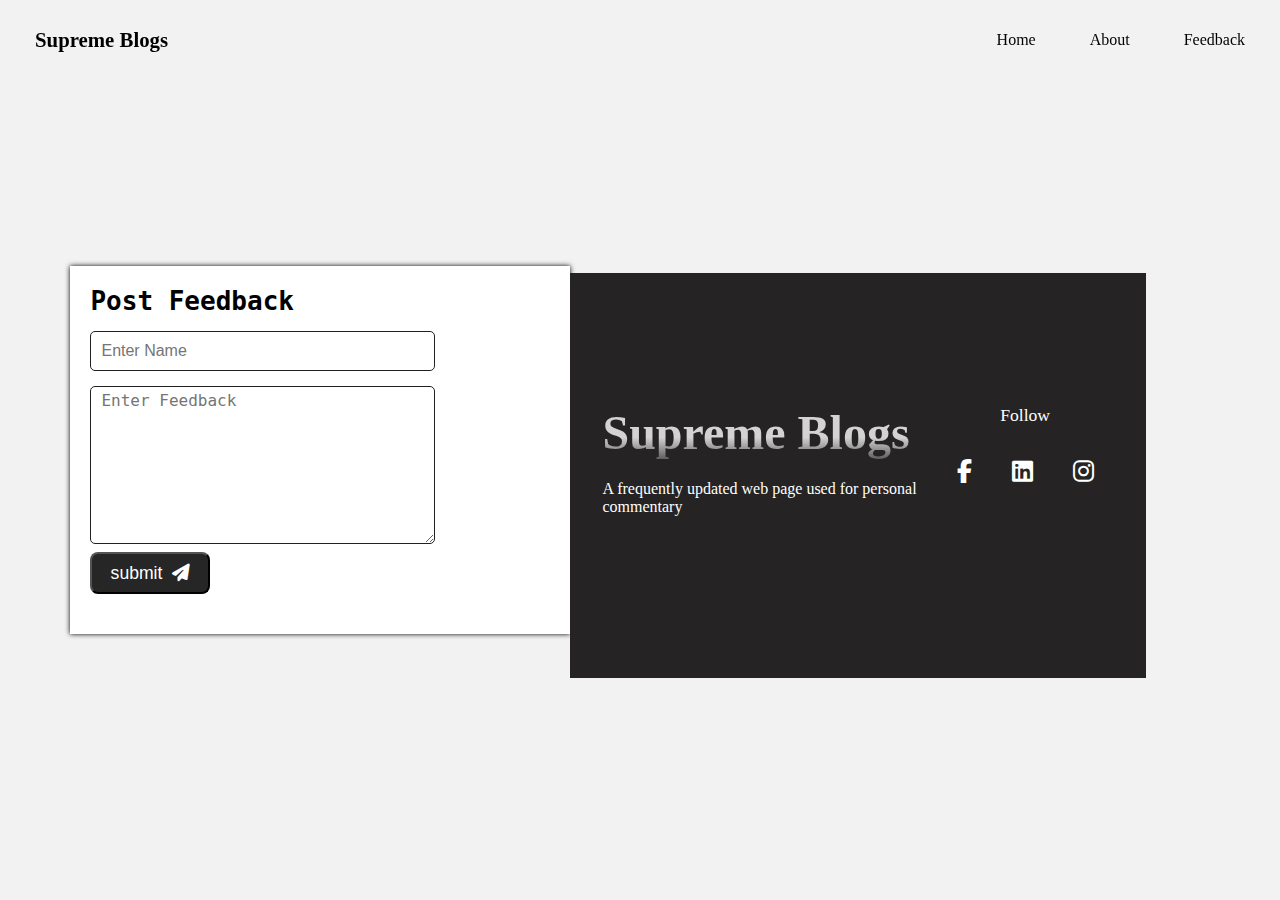
<file: contact.html>
<!DOCTYPE html>
<html lang="en">
<head>
    <meta charset="UTF-8">
    <meta name="viewport" content="width=device-width, initial-scale=1.0">

    <title>Comment Section</title>
    <link rel="stylesheet" href="styles.css">
    <link rel="stylesheet" href="comment.css">
    <link rel="stylesheet" href="https://cdnjs.cloudflare.com/ajax/libs/font-awesome/6.5.1/css/all.min.css">

</head>
<body>

  <div class="header_container">
    <header>
        <div class="nav-bar">
            <a href="#" class="logo">Supreme Blogs</a>
            <div class="navigation">
                <div class="nav-items">
                    <div class="nav-close-btn"></div>
                    <a class="active" href="index.html">Home</a>
                    <a href="#about">About</a>
                    
                    <a href="">Feedback</a>
                </div>
            </div>
            <div class="nav-menu-btn"></div>
        </div>
 </header>
</div>
  
   <section>
    <div class="container">

      <form name="submit-to-google-sheet" >
        <h1>Post Feedback</h1> 
          <br>
         <div class="userName">
          
          <input class="" name="Name" placeholder="Enter Name" id="NAME" type="text">
         </div>
         <br>
         <div class="userComment">
          <textarea name="Message" name="" placeholder="Enter Feedback" id="COMMENT" cols="30" rows="8"></textarea>
         </div>
  
         <button type="submit" class="sub">submit <i class="fas fa-paper-plane"></i></button>
      </form>
      <span id="msg"></span>
    </div>
    
   </section>

   
  <section>
    <footer>
      <div class="footer-container">
          <div class="about group">
              <h2>Supreme Blogs</h2>
              <p> A frequently updated web page used for personal commentary</p>
              
          </div>
          <div class="hr"></div>
       
          <div class="hr"></div>
          <div class="follow group">
              <h3>Follow</h3>
              <ul>
                  <li><a href="https://www.facebook.com/abhiraj.gaikwad.568?mibextid=ZbWKwL"><i class="fab fa-facebook-f"></i></a></li>
                  <li><a href="https://www.linkedin.com/in/abhiraj-gaikwad-63a448257"><i class="fab fa-linkedin"></i></a></li>
                  <li><a href=""><i class="fab fa-instagram"></i></a></li>
              </ul>
          </div> 
      </div>
      
  </footer>
  </section>
    
  

    <!-- <script>
        "use strict";

        const userId = {
            name:null,
            identity: null,
            image:null,
            message:null,
            date:null
        }

       const userComment = document.querySelector(".usercomment");
       const publishBtn = document.querySelector("#publish");
       const comments = document.querySelector(".comments");
       const userName = document.querySelector(".user");

       userComment.addEventListener("input", e => {
          if(!userComment.value) {
            publishBtn.setAttribute("disabled","disabled");
            publishBtn.classList.remove("abled");
          }
          else{
            publishBtn.removeAttribute("disabled");
            publishBtn.classList.add("abled")
          }
       })



       function addPost() {
         
        if(!userComment.value) return ;
        userId.name = userName.value;
          if(userId.name === "Anonymous"){
            userId.identity = false;
            userId.image = "anonymous.png"
          }
          else{
            userId.identity = true;
            userId.image = "user.png";
          }

          userId.message = userComment.value;
          userId.date = new Date().toLocaleString();
          let published = 
          `<div class="parents">
            
            <div>
                <h1>${userId.name}</h1>
                <p>${userId.message}</p>
               
                <span class="date">${userId.date}</span>
                </div>
            </div>`;

            comments.innerHTML += published;
            userComment.value = "";
       }

       publishBtn.addEventListener("click", addPost)

    </script> -->

 

<!-- <script>
  const scriptURL = 'https://script.google.com/macros/s/AKfycbzTiV_vIPGLWIWDTvNyENtVR_ShxxeT_Fp353qSCswiGpT6rvwzNbys8fqCoVuU-GI3MA/exec'
  const form = document.forms['submit-to-google-sheet']
  const msg = document.getElementById("msg")

  form.addEventListener('submit', e => {
    e.preventDefault()
    fetch(scriptURL, { method: 'POST', body: new FormData(form)})
      .then(response => {
           msg.innerHTML = "Message sent Successfully !"
           setTimeout(function (){
              msg.innerHTML= ""
           },4000)
           form.reset()
      })
      .catch(error => console.error('Error!', error.message))
  })
</script> -->

<script>
  const scriptURL = 'https://script.google.com/macros/s/AKfycbw7sJ0sXOuGFO-B4QESfR3pdOk_DqRIzq4O_vFtOeSoOX6JyG93jfMz8YacvyrMJKmxgQ/exec'
  const form = document.forms['submit-to-google-sheet']
  const msg = document.getElementById("msg")

  form.addEventListener('submit', e => {
    e.preventDefault()
    fetch(scriptURL, { method: 'POST', body: new FormData(form)})
    .then(response => {
            msg.innerHTML = "Message sent successfully!"
            setTimeout(function(){
                msg.innerHTML = ""
            },4000)
            form.reset()
        })
      .catch(error => console.error('Error!', error.message))
  })
</script>
  
    
</body>
</html>
</file>
<file: styles.css>
*{
    margin: 0;
    padding: 0;
    box-sizing: border-box;
  
}


body{
    height: 100%;
    width: 100%;
}
a{
    text-decoration: none;
}
.container{
    max-width: 66vw;
    padding: 2rem 1rem;
    margin: 0 auto;
   
}

/* ----------------------Header-------------------- */

header{
    z-index: 999999;
    width: 100%;
    position: fixed;
    top: 0;
    left: 0;
    backdrop-filter: blur(20px);
    transition: .6s ease;
}
header.sticky{
    background: rgba(255, 255, 255, .1);
    box-shadow: var(--box-shadow);
}
.nav-bar{
    position: relative;
    height: calc(4rem + 1rem);
    max-width: 1250px;
    display: flex;
    justify-content: space-between;
    align-items: center;
    margin-right: auto;
    margin-left: auto;
    padding: 0 20px;
    transition: 0.6s ease;
  
}
header.sticky .nav-bar{
    height:calc(2.5rem + 1rem) ;
}
.nav-bar .logo{
    color: var(--first-color);
    font-size: 1.3rem;
    font-weight: 600;
}
.nav-items a{
    color: var(--first-color);
    font-size: var(--normal-font-size);
    font-weight: 500;
}
.nav-items a.active{
    color: var(--second-color);
}

.nav-items a:not(:last-child){
    margin-right: 50px;
}
.nav-items a:hover{
    color: var(--second-color);
}
.nav-menu-btn{
    display: none;
}
.content{
     max-width: 568px; 
    text-align: center;
    color: rgba(81, 75, 75, 0.846);
    margin: 0 auto;
}
.main_container{
    margin-top: 60px;
    display: grid;
    gap: 1.5rem;
    /* grid-template-columns: repeat(1,1fr); */
    grid-template-columns: repeat(auto-fit,minmax(300px,350px));
    justify-content: center;
    
}

/* @media(min-width:740px){
   .main_container{
    grid-template-columns: repeat(2,1fr);
   }
} */
/* @media(min-width:1080px){
    .main_container{
     grid-template-columns: repeat(3,1fr);
    }
 } */
 /* @media(min-width:1460px){
    .main_container{
     grid-template-columns: repeat(4,1fr);
    }
}  */

.card_container{
    overflow: hidden;
    display: flex;
    flex-direction: column;
    border: 1px solid rgb(164, 163, 163);
    border-radius: 10px;
}
.card_img_container{
    position: relative;
    overflow: hidden;
    height: 15rem;
 
}
@media(min-width:740px){
    .card_img_container{
        height:13rem;
    }
}
@media(min-width:1080px){
    .card_img_container{
        height:11rem;
    }
}
@media(min-width:1460px){
    .card_img_container{
        height:10rem;
    }
}
.card_image{
     object-fit: cover;
    object-position: center;
      position: absolute; 
     height: 100%;
     width: 100%;
} 
.card_title_container{
    display: flex;
    flex-direction: column;
    margin: 1.2rem;
}
.card_container:hover .card_image{
    transform: scale(1.2);
    transition-duration: 0.5s;
}

.card_title{
    font-size: 1rem;
    font-weight: 600;
    color: black;
    margin-bottom: 0.4rem;
    line-height: 1.3rem;
}
.card_title:hover {
    color: blue;
}
.card_desc{
    color: rgba(93, 79, 79, 0.597);
}

.card_footer{
    display: flex;
    justify-content: space-between;
    align-items: flex-end;
    padding: 1.5rem;
}

 .card_footer_left{
    display: flex;
    flex-direction: row;
    align-items: center;
    gap: 1rem
} 
.avatar_container{
    height: 2.5rem;
    width: 2.5rem;
    overflow: hidden;
    border:1px solid rgba(110, 108, 108, 0.545);
    border-radius: 50%;
    background-color: rgba(235, 225, 225, 0.877);
}
.auothor_info{
    display: flex;
    flex-direction: column;
}
.auothor_info .name{
    color: rgb(87, 87, 245);
    font-size: 1.3rem;
    font-weight: 600;
}
.auothor_info .date{
    color: rgb(174, 171, 171);
}

.card_footer_right{
    border-radius: 2px;
  
}
 .work{
    border: solid 1px rgb(99, 92, 92);
    padding: 5px 10px;
    color: rgb(111, 104, 104);
    border-radius: 4px;
} 
/* 
----------------contact section============== */



/* ==========================common styling ------------------------- */
.flex-center{
    display: flex;
    justify-content: center;
    align-items: center;
}

.section{
    position: relative;
    max-width: 1150px;
    margin-left: auto;
    margin-right: auto;
    padding: 6rem 2rem 2rem;
}
.sub-section{
    position: relative;
    width: 1150px;
    margin-left: auto;
    margin-right: auto;
    padding: 6rem 0;
}
.section-title-01{
   font-size: 4.5em;
   font-weight: 800;
   margin-bottom: 2rem;
   background: linear-gradient(to top,transparent 0%, var(--first-color) 70%);
   -webkit-background-clip: text;
   -webkit-text-fill-color: transparent;
   opacity: .1;
}
.section-title-02{
    font-size: 2.5em;
    font-weight: 700;
    transform: translateY(-80px);
}
.section-title-02:before{
    content: '';
    position: absolute;
    width: 70px;
    height: 5px;
    right: 0;
    bottom: 0;
    background: var(--second-color);
}


/* footer */

footer{
    display: flex;
    justify-content: center;
    align-items: center;
    flex-direction: column;
    background: rgb(37, 35, 35);
    width: 100%;
    margin-top: 50px;
    padding: 3rem 2rem;
    color: #fff;
    height: 45vh;
}
footer a{
    color: #fff;
}
.footer-container{
    display: flex;
    justify-content: space-between;
    width: 100%;
    max-width: 1150px;
}
.footer-container .about h2{
    font-size: 3em;
    font-weight: 600;
    background: linear-gradient(to top,transparent 0%, #fff 50%);
    -webkit-background-clip: text;
    -webkit-text-fill-color: transparent;
    opacity: .8;
}
.footer-container .about p{
    font-size: var(--normal-font-size);
    font-weight: 300;
    margin-bottom: 30px;
}
.footer-container .info,
.footer-container .follow{
    display: flex;
    align-items: center;
    flex-direction: column;
}
.footer-container .info h3,
.footer-container .follow h3{
    font-size: 1.1em;
    font-weight: 500;
    margin-bottom: 30px;
}

.footer-container .follow ul{
    display: flex;
    

}
.footer-container .info a{
    margin: 20px;
}
.footer-container .follow a{
   font-size: 1.5em;
   margin: 20px;
}
.footer-copyright p{
    font-size: var(--normal-font-size);
    font-weight: 300;
    margin-top: 50px;
}
footer ul li{
    list-style: none;
    margin-top: 3px;
    margin-bottom: 3px;
}

.group{
    flex-direction: column;
}

/* ////////=========descriptoin Page ================------------------------- */
.description{
    padding-top: 90px;
    text-align: justify;
    width: 65vw;
    margin: 0 auto;
}
.new-card{
    width: 65vw ;
    height: 65vh;
}

.title{
    margin-top: 8px;
    margin-bottom: 14px;

}
.common{
    display: flex;
    justify-content: space-between;
    align-items: center;
}
.desc{
    margin-right: 10px;
    display: flex;
    flex-direction: column;
    
}
.desc .Author{
    font-weight: 700;
    padding-bottom: 5px;
    font-style: italic;
}
</file>
<file: comment.css>
@import url('https://fonts.googleapis.com/css2?family=Poppins:ital,wght@0,100;0,200;0,300;0,400;0,500;0,600;0,700;0,800;0,900;1,100;1,200;1,300;1,400;1,500;1,600;1,700;1,800;1,900&display=swap');

*{
    margin: 0;
    padding: 0;
    box-sizing: border-box;
}

body{
    min-height: 100vh;
    display: flex;
    justify-content: center;
    align-items: center;
    background: #f2f2f2;
}

.container{
    background: #fff;
    padding: 20px;
    font-family: monospace;
    width: 500px;
    box-shadow: 0 0 5px #000;
}

.head{
    text-transform: uppercase;
    margin-bottom: 20px;
}
.text{
    margin: 10px 0;
    font-size: 0.9em;
   font-family: sans-serif;
} 

.commentbox{
    display: flex;
    justify-content: space-around;
    padding: 10px;
}

.commentbox > img {
    width: 40px;
    height: 40px;
    border-radius: 50%;
    margin-right: 20px;
    object-fit: cover;
    object-position: center;
}

.content{
    width: 100%;
}
.content h2{
    font-size: 1.5em;
    text-align: left;
}

.user{
    border: none;
    outline: none;
    margin: 5px 0;
    color: #2f2828;
    right: 80%;
    padding: 10px;
    padding-left: 0;
    margin-right: 11rem;

}

.commentinput > input {
    border: none;
    padding: 10px;
    padding-left: 0;
    outline: none;
    border-bottom: 2px solid rgb(26, 26, 27);
    margin-bottom: 10px;
    width: 95%;
}

.buttons{
    display: flex;
    justify-content: space-between;
    align-items: center;
    color: #808080;
}

.buttons button{
    padding: 5px 10px;
    background: lightgray;
    color: #808080;
    text-transform: uppercase;
    border: none;
    outline: none;
    border-radius: 4px;
    cursor: pointer;
    margin-left: 10px;
}

.buttons button.abled{
    background: rgb(41, 41, 43);
    color: #fff;
 
}

.policy{
    margin: 20px 0;
    font-size: .8em;
    font-family: Arial, Helvetica, sans-serif;
    color: #808080;
}

.policy a{
    text-decoration: none;
    color: blue;
}

.modify{
    margin-right: 10px;
    display: flex;
    align-items: center;
}
.modify > input{
    margin-right: 5px;
}

.parents{
    font-family: Arial, sans-serif;
    display: flex;
    margin-bottom: 30px;
}
.parents h1{
    font-size:  0.9em;
}

.parents p{
    margin: 10px 0;
    font-size: 0.9em;
} 
.parents > img{
    width: 40px;
    height: 40px;
    border-radius: 50%;
    margin-right: 20px;
    object-fit: cover;
    object-position: center;
}

.engagements {
    display: flex;
    align-items: center;
    margin-bottom: 10px;
}
.engagements img{
    width: 20px;
}

.engagements img:nth-child(1){
    margin-right: 10px;
    width: 25px;
}

footer{
    display: flex;
    justify-content: center;
    align-items: center;
    flex-direction: column;
    background: rgb(37, 35, 35);
    width: 90%;
    margin-top: 50px;
    padding: 3rem 2rem;
    color: #fff;
    height: 45vh;
}
.group h2{
    margin-bottom: 10px;
    padding-bottom: 10px;
}

.sub{

    width: 120px;
    height: 42px;
    background-color: rgb(38, 38, 38);
    color: #fff;
    border-radius: 8px;
    font-weight: 500;
    outline: none;
    font-size: 1.1rem;

}
.sub i{
    margin-left: 5px;
}
.sub:hover{
  background-color: rgb(53, 53, 54) ;
}

.userName input{
    font-size: 1rem;
    border-radius: 5px;
    width: 75%;
    height: 40px;
    padding-left: 10px;
    border: #212020 solid 1px;
}
.userComment textarea{
    font-size: 1rem;
    border: #212020 solid 1px;
    width: 75%;
    border-radius: 5px;
    padding-left: 10px;
    padding-top: 4px;
    margin-bottom: 5px;
}

.container #msg{
    color: #61b752;
    display: block;
    transition: .3s ease;
    margin-top: 20px;
    font-size: 1em;
    font-weight: 500;
    font-family: sans-serif;
}
</file>
